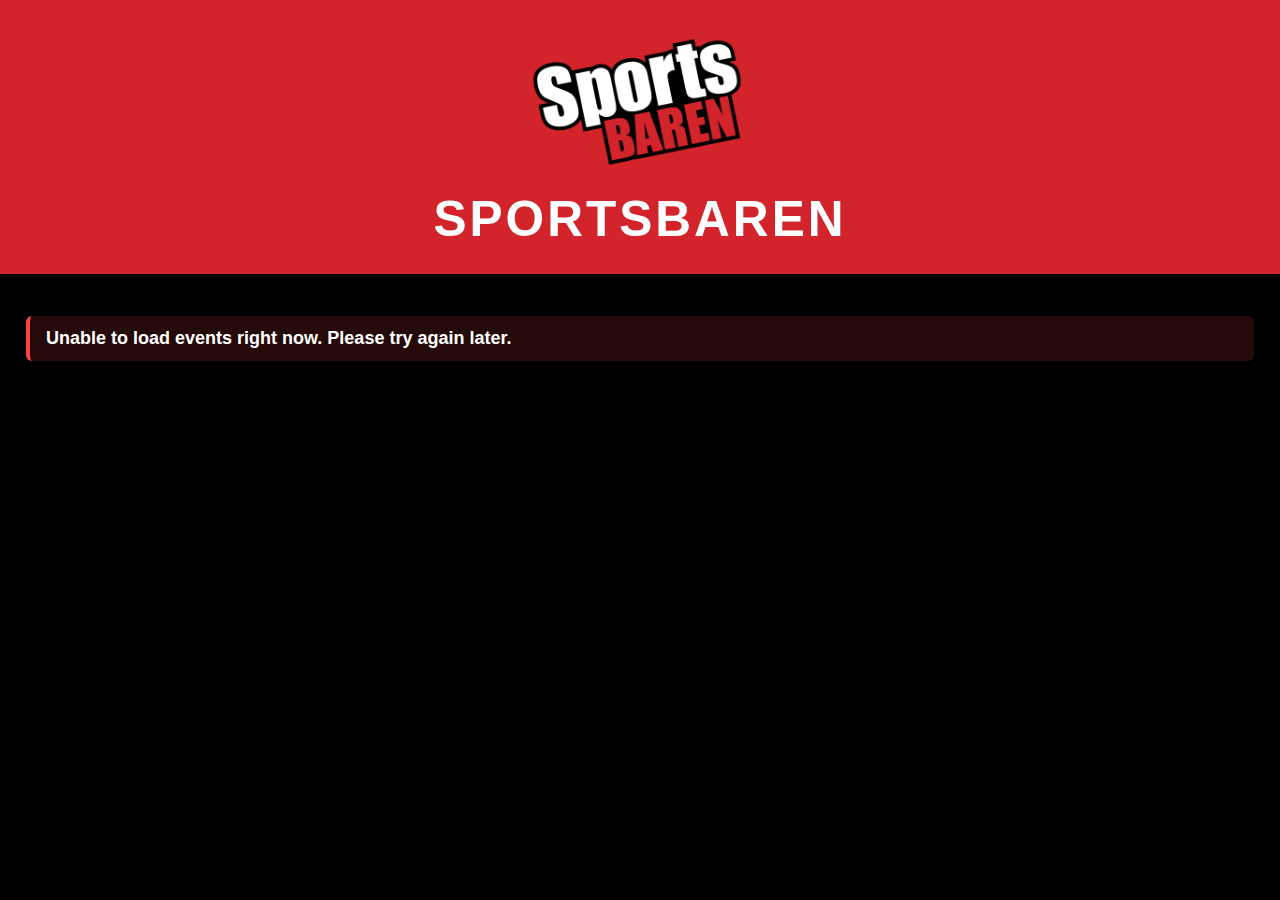
<file: index.html>
<!DOCTYPE html>
<html lang="nb">
<head>
  <meta charset="UTF-8">
  <meta name="viewport" content="width=device-width, initial-scale=1.0">
  <title>Sportspub iCal-visning – Sidepanel</title>
  <link rel="stylesheet" href="style.css">
  <script src="script.js" defer></script>
</head>
<body data-view="sidebar">
  <header>
    <img id="logo" alt="Pub-logo">
    <h1 id="pub-name"></h1>
  </header>
  <main>
    <div id="events"></div>
  </main>
</body>
</html>
</file>
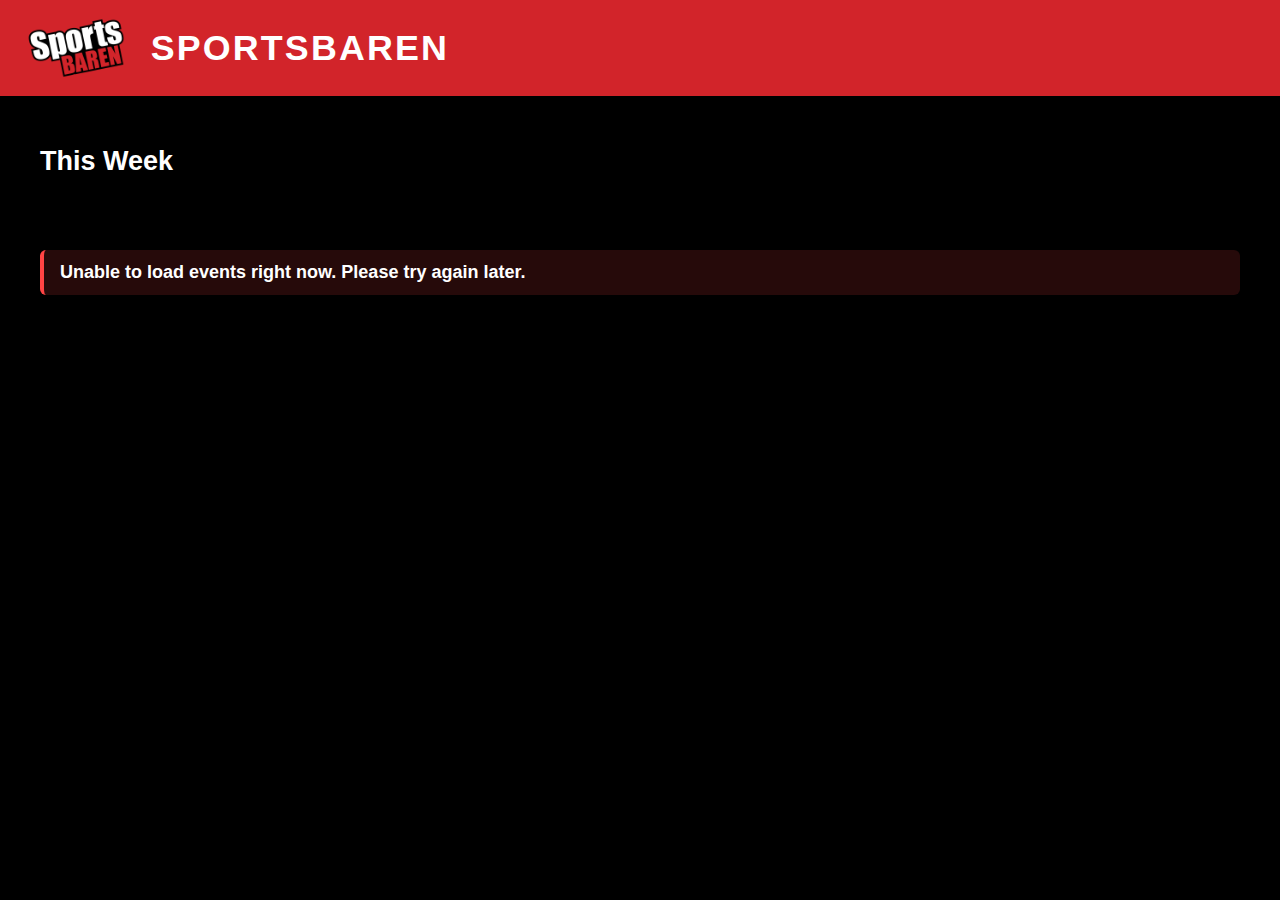
<file: weekly.html>
<!DOCTYPE html>
<html lang="en">
<head>
  <meta charset="UTF-8">
  <meta name="viewport" content="width=device-width, initial-scale=1.0">
  <title>Sportspub iCal Viewer - Weekly</title>
  <link rel="stylesheet" href="style.css">
  <script src="script.js" defer></script>
</head>
<body data-view="weekly">
  <header>
    <img id="logo" alt="Pub Logo">
    <h1 id="pub-name"></h1>
  </header>
  <main>
    <section class="week-header">
      <h2 id="week-range">This Week</h2>
    </section>
    <div id="events" class="weekly-grid" aria-live="polite"></div>
  </main>
</body>
</html>
</file>
<file: style.css>
:root {
  --app-body-font: "Arial", sans-serif;
  --app-heading-font: "Arial", sans-serif;
  --app-background: #000000;
  --app-text-color: #ffffff;
  --app-header-background: #111111;
  --app-surface-background: rgba(255, 255, 255, 0.06);
  --app-surface-border: rgba(255, 255, 255, 0.08);
  --app-surface-highlight-border: rgba(255, 255, 255, 0.35);
  --app-surface-highlight-ring: rgba(255, 255, 255, 0.2);
  --app-text-strong: rgba(255, 255, 255, 0.85);
  --app-text-subtle: rgba(255, 255, 255, 0.7);
  --app-text-muted: rgba(255, 255, 255, 0.65);
  --app-text-tertiary: rgba(255, 255, 255, 0.6);
  --app-text-soft: rgba(255, 255, 255, 0.75);
  --app-event-background: rgba(0, 0, 0, 0.35);
  --app-event-border: rgba(255, 255, 255, 0.08);
  --app-event-time-color: rgba(255, 255, 255, 0.85);
}

body {
  margin: 0;
  font-family: var(--app-body-font, Arial, sans-serif);
  background: var(--app-background, #000);
  color: var(--app-text-color, #fff);
  font-size: 18px;
}
header {
  display: flex;
  align-items: center;
  gap: 20px;
  padding: 16px 24px;
  background: var(--app-header-background, #111);
}
header img {
  height: 64px;
  flex-shrink: 0;
}
.header-text {
  display: flex;
  flex-direction: column;
  gap: 6px;
}
#pub-name {
  margin: 0;
  font-size: clamp(2.1rem, 2.8vw, 2.9rem);
  line-height: 1.2;
  letter-spacing: 0.06em;
  text-transform: uppercase;
}
.view-title {
  margin: 0;
  font-size: 1.35rem;
  letter-spacing: 0.08em;
  text-transform: uppercase;
  color: var(--app-text-subtle, rgba(255, 255, 255, 0.7));
}
#view-title:empty {
  display: none;
}
#pub-name,
body[data-view="sidebar"] .sidebar-day-title,
body[data-view="weekly"] .weekday-name,
body[data-view="weekly"] .week-title,
body[data-view="sidebar"] .sidebar-event .event-title,
body[data-view="weekly"] .event-title {
  font-family: var(--app-heading-font, var(--app-body-font, Arial, sans-serif));
}
#events {
  padding: 24px;
}

.error-message {
  background: rgba(255, 68, 68, 0.15);
  border-left: 4px solid #ff4444;
  padding: 12px 16px;
  border-radius: 6px;
  font-weight: 600;
}

.no-events {
  margin: 0;
  font-style: italic;
  color: var(--app-text-muted, rgba(255, 255, 255, 0.65));
}

body[data-view="sidebar"] main {
  padding: 24px 26px 36px;
}

body[data-view="sidebar"] header {
  flex-direction: column;
  align-items: center;
  justify-content: center;
  text-align: center;
  gap: 18px;
  padding: 32px 24px 24px;
}

body[data-view="sidebar"] header img {
  height: clamp(80px, 18vw, 140px);
}

body[data-view="sidebar"] .header-text {
  align-items: center;
  gap: 10px;
}

body[data-view="sidebar"] #pub-name {
  font-size: clamp(2.2rem, 4vw, 3.1rem);
}

body[data-view="sidebar"] .view-title {
  font-size: clamp(1.4rem, 2.4vw, 1.8rem);
  letter-spacing: 0.14em;
}

body[data-view="sidebar"] #events {
  display: flex;
  flex-direction: column;
  gap: 20px;
  padding: 0;
}

body[data-view="sidebar"] .sidebar-day {
  background: var(--app-surface-background, rgba(255, 255, 255, 0.06));
  border-radius: 12px;
  padding: 20px 22px 24px;
  border: 1px solid var(--app-surface-border, rgba(255, 255, 255, 0.08));
  box-shadow: 0 6px 14px rgba(0, 0, 0, 0.3);
}

body[data-view="sidebar"] .sidebar-day.is-today {
  border-color: var(--app-surface-highlight-border, rgba(255, 255, 255, 0.35));
  box-shadow: 0 0 0 2px var(--app-surface-highlight-ring, rgba(255, 255, 255, 0.2));
}

body[data-view="sidebar"] .sidebar-day-heading {
  display: flex;
  justify-content: space-between;
  align-items: baseline;
  gap: 16px;
  margin-bottom: 16px;
}

body[data-view="sidebar"] .sidebar-day-title {
  margin: 0;
  font-size: 2rem;
  letter-spacing: 0.08em;
  text-transform: uppercase;
  line-height: 1.2;
}

body[data-view="sidebar"] .sidebar-day-date {
  font-size: 1.35rem;
  color: var(--app-text-subtle, rgba(255, 255, 255, 0.7));
  white-space: nowrap;
}

body[data-view="sidebar"] .sidebar-event-list {
  display: flex;
  flex-direction: column;
  gap: 18px;
  margin: 0;
  padding: 0;
  list-style: none;
}

body[data-view="sidebar"] .sidebar-event {
  display: grid;
  grid-template-columns: auto 1fr;
  gap: 6px 16px;
  align-items: start;
}

body[data-view="sidebar"] .sidebar-event-info {
  display: flex;
  flex-direction: column;
  gap: 6px;
}

body[data-view="sidebar"] .sidebar-event .event-time {
  font-weight: 700;
  letter-spacing: 0.06em;
  text-transform: uppercase;
  font-size: 1.45rem;
  color: var(--app-event-time-color, rgba(255, 255, 255, 0.85));
}

body[data-view="sidebar"] .sidebar-event .event-title {
  margin: 0;
  font-size: 1.75rem;
  line-height: 1.35;
}

body[data-view="sidebar"] .sidebar-event .event-location,
body[data-view="sidebar"] .sidebar-event .event-description {
  margin: 0;
  grid-column: 2 / 3;
  font-size: 1.35rem;
  color: var(--app-text-subtle, rgba(255, 255, 255, 0.7));
  line-height: 1.5;
}

body[data-view="sidebar"] .sidebar-event .event-description {
  white-space: pre-line;
}

body[data-view="sidebar"] .sidebar-no-events {
  margin: 0;
  font-style: italic;
  font-size: 1.35rem;
  color: var(--app-text-tertiary, rgba(255, 255, 255, 0.6));
  line-height: 1.45;
}

body[data-view="weekly"] main {
  padding: 28px 40px 52px;
}

body[data-view="weekly"] .week-header {
  display: flex;
  align-items: baseline;
  justify-content: space-between;
  gap: 20px;
  margin-bottom: 32px;
}

body[data-view="weekly"] .week-header-text {
  display: flex;
  flex-direction: column;
  gap: 10px;
}

body[data-view="weekly"] .week-title {
  margin: 0;
  font-size: clamp(1.9rem, 2.5vw, 2.8rem);
  letter-spacing: 0.08em;
  text-transform: uppercase;
  line-height: 1.2;
}

body[data-view="weekly"] .week-range {
  margin: 0;
  font-size: clamp(1.2rem, 1.6vw, 1.4rem);
  letter-spacing: 0.08em;
  text-transform: uppercase;
  color: var(--app-text-muted, rgba(255, 255, 255, 0.65));
}

body[data-view="weekly"] #events {
  display: grid;
  grid-template-columns: repeat(auto-fit, minmax(240px, 1fr));
  gap: 24px;
  padding: 0;
  justify-items: stretch;
  align-content: start;
}

body[data-view="weekly"] .weekday {
  background: var(--app-surface-background, rgba(255, 255, 255, 0.06));
  border-radius: 12px;
  padding: 26px;
  display: flex;
  flex-direction: column;
  min-height: 320px;
  box-shadow: 0 6px 14px rgba(0, 0, 0, 0.35);
  border: 1px solid var(--app-surface-border, rgba(255, 255, 255, 0.08));
  width: min(100%, 380px);
}

body[data-view="weekly"] .weekday.is-today {
  border-color: var(--app-surface-highlight-border, rgba(255, 255, 255, 0.35));
  box-shadow: 0 0 0 2px var(--app-surface-highlight-ring, rgba(255, 255, 255, 0.2));
}

body[data-view="weekly"] .weekday-header {
  display: flex;
  justify-content: space-between;
  align-items: baseline;
  gap: 14px;
  margin-bottom: 22px;
}

body[data-view="weekly"] .weekday-name {
  margin: 0;
  font-size: 2.1rem;
  letter-spacing: 0.07em;
  text-transform: uppercase;
  line-height: 1.2;
}

body[data-view="weekly"] .weekday-date {
  font-size: 1.35rem;
  color: var(--app-text-subtle, rgba(255, 255, 255, 0.7));
}

body[data-view="weekly"] .events-list {
  display: flex;
  flex-direction: column;
  gap: 18px;
  flex: 1;
}

body[data-view="weekly"] #events.is-empty {
  display: flex;
  justify-content: center;
  align-items: center;
  padding: 48px 0;
}

body[data-view="weekly"] #events.is-empty .no-events {
  font-size: 1.4rem;
  text-align: center;
  max-width: 360px;
}

body[data-view="weekly"] .event {
  background: var(--app-event-background, rgba(0, 0, 0, 0.35));
  border-radius: 10px;
  padding: 18px 20px;
  display: flex;
  flex-direction: column;
  gap: 12px;
  border: 1px solid var(--app-event-border, rgba(255, 255, 255, 0.08));
}

body[data-view="weekly"] .event-time {
  font-weight: 700;
  letter-spacing: 0.06em;
  text-transform: uppercase;
  color: var(--app-event-time-color, rgba(255, 255, 255, 0.85));
  font-size: 1.45rem;
}

body[data-view="weekly"] .event-title {
  margin: 0;
  font-size: 1.8rem;
  line-height: 1.35;
}

body[data-view="weekly"] .event-location {
  margin: 0;
  font-size: 1.4rem;
  color: var(--app-text-soft, rgba(255, 255, 255, 0.75));
  line-height: 1.45;
}

body[data-view="weekly"] .event-description {
  margin: 0;
  font-size: 1.3rem;
  color: var(--app-text-subtle, rgba(255, 255, 255, 0.7));
  white-space: pre-line;
  line-height: 1.45;
}

@media (max-width: 1100px) {
  body[data-view="weekly"] main {
    padding: 24px 28px 40px;
  }

  body[data-view="weekly"] #events {
    grid-template-columns: repeat(auto-fit, minmax(260px, 1fr));
    gap: 20px;
  }

  body[data-view="weekly"] .weekday {
    min-height: auto;
    width: 100%;
  }
}

@media (max-width: 780px) {
  header {
    padding: 20px 24px;
  }

  body[data-view="weekly"] header {
    flex-direction: column;
    align-items: flex-start;
    gap: 16px;
  }

  body[data-view="weekly"] .header-text {
    align-items: flex-start;
  }

  body[data-view="weekly"] .week-header {
    flex-direction: column;
    align-items: flex-start;
    gap: 16px;
  }

  body[data-view="weekly"] .week-range {
    font-size: 1.2rem;
  }

  body[data-view="weekly"] #events {
    grid-template-columns: 1fr;
    gap: 18px;
  }

  body[data-view="weekly"] .weekday {
    padding: 22px;
  }

  body[data-view="weekly"] .weekday-header {
    flex-direction: column;
    align-items: flex-start;
    gap: 6px;
  }

  body[data-view="weekly"] .weekday-date {
    font-size: 1.25rem;
  }

  body[data-view="weekly"] .event {
    padding: 16px 18px;
  }

  body[data-view="weekly"] .event-time {
    font-size: 1.35rem;
  }
}
</file>
